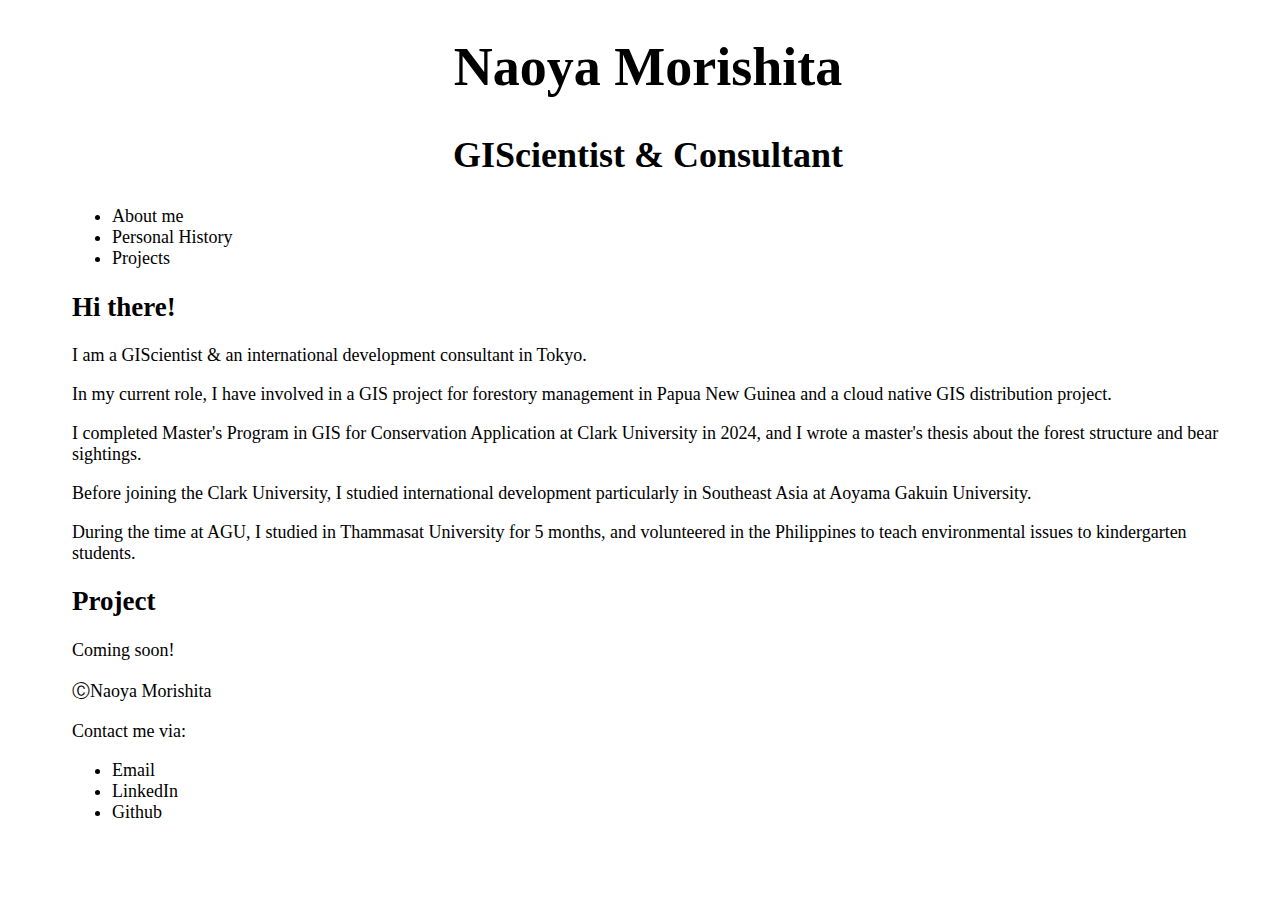
<file: index.html>
<!DOCTYPE html>
<html>
	<head>
	    <meta charset = "UTF-8">
	    <title>Portfolio</title>
	    <link rel = "stylesheet" href="style.css">
        <script src = "./script/controler.js" defer></script>
	</head>



    <body>
        <div id = "titles">
            <h1 class = "title">Naoya Morishita</h1>
            <h2 class = "title">GIScientist & Consultant</h2>
        </div>
        <ul id = "index">
            <li>About me</li>
            <li>Personal History</li>
            <li>Projects</li>
        </ul>

        <div id = "intro">
            <h2>Hi there!</h2>
            <p>I am a GIScientist & an international development consultant in Tokyo.</p>
            <p>In my current role, I have involved in a GIS project for forestory management in Papua New Guinea and a cloud native GIS distribution project.</p>
            <p>I completed Master's Program in GIS for Conservation Application at Clark University in 2024, and I wrote a master's thesis about the forest structure and bear sightings.</p>
            <p>Before joining the Clark University, I studied international development particularly in Southeast Asia at Aoyama Gakuin University.</p>
            <p>During the time at AGU, I studied in Thammasat University for 5 months, and volunteered in the Philippines to teach environmental issues to kindergarten students.</p>
        </div>

        <div id = "history">
            <script src = "./script/map.js"></script>
        </div>

        <div>
            <h2>Project</h2>
            <!--TODO: ADD PPOJECT USIMG GRID-->
            <p>Coming soon!</p>
        </div>
    </body>

    <footer>
        <p>ⒸNaoya Morishita</p>
        <p>Contact me via: </p>
        <ul>
            <li>Email</li>
            <li>LinkedIn</li>
            <li>Github
        </ul>
    </footer>
    
</html>
</file>
<file: style.css>
html{
    margin-right: 5%;
    margin-left : 5%;
    font-size: 18px;
}



body{
    width: 100%;
    height: 100%;
}

#titles{
    width: 100%;
    height: 100%; 
    display: block;
    margin: auto;
}


#titles>h1{
    font-size: 3rem;
    text-align: center;
}

#titles>h2{
    font-size: 2.0rem;
    text-align: center;
}
</file>
